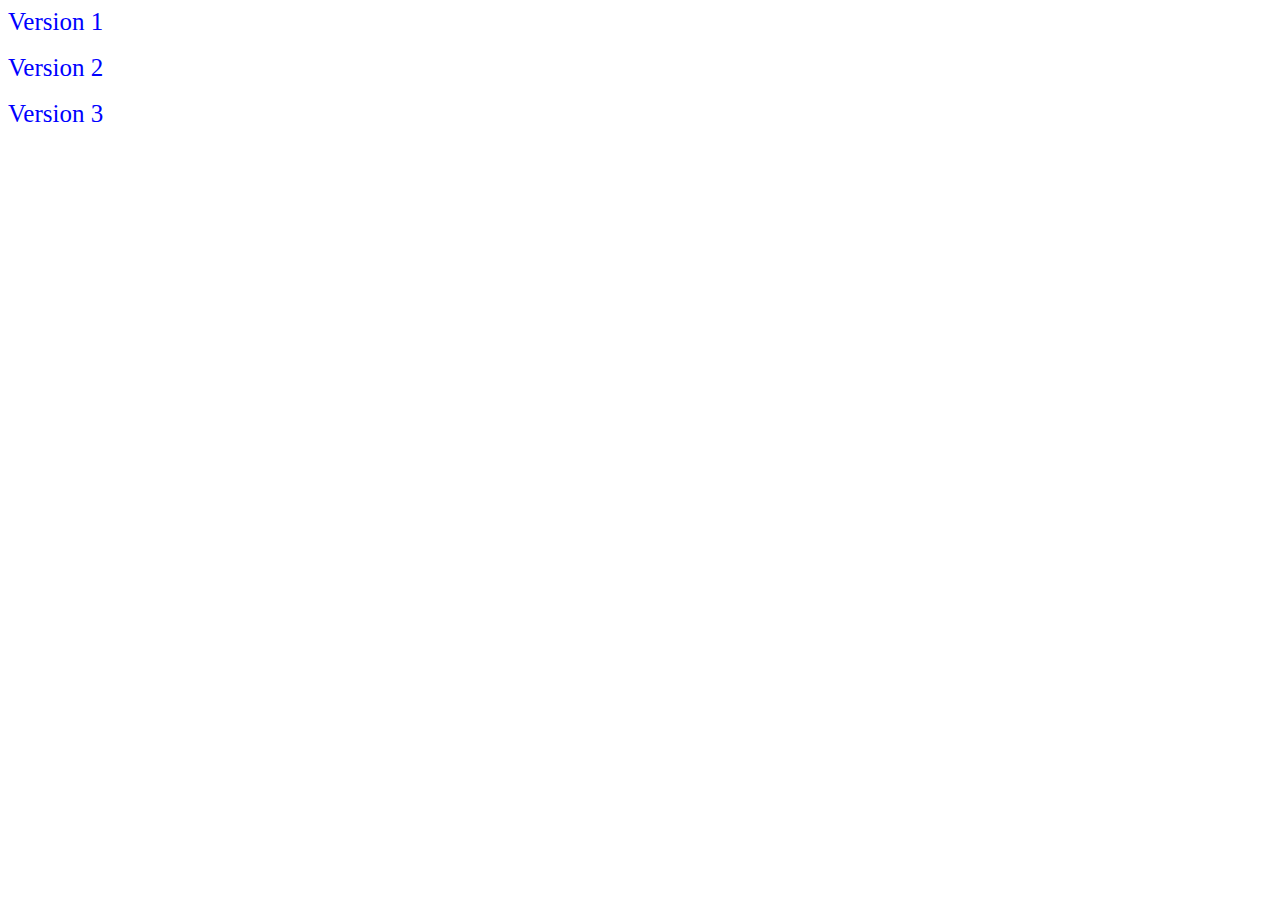
<file: index.html>
<!DOCTYPE html>
<html lang="en">
  <head>
    <meta charset="UTF-8" />
    <meta name="viewport" content="width=device-width, initial-scale=1.0" />
    <title>LANDING PAGE</title>
    <style>
      a {
        font-size: 25px;
        text-decoration: none;
        color: blue;
      }
    </style>
  </head>
  <body>
    <a href="V1/index.html" target="_blank">Version 1</a>
    <br /><br />
    <a href="V2/index.html" target="_blank">Version 2</a>
    <br /><br />
    <a href="V3/index.html" target="_blank">Version 3</a>
  </body>
</html>
</file>
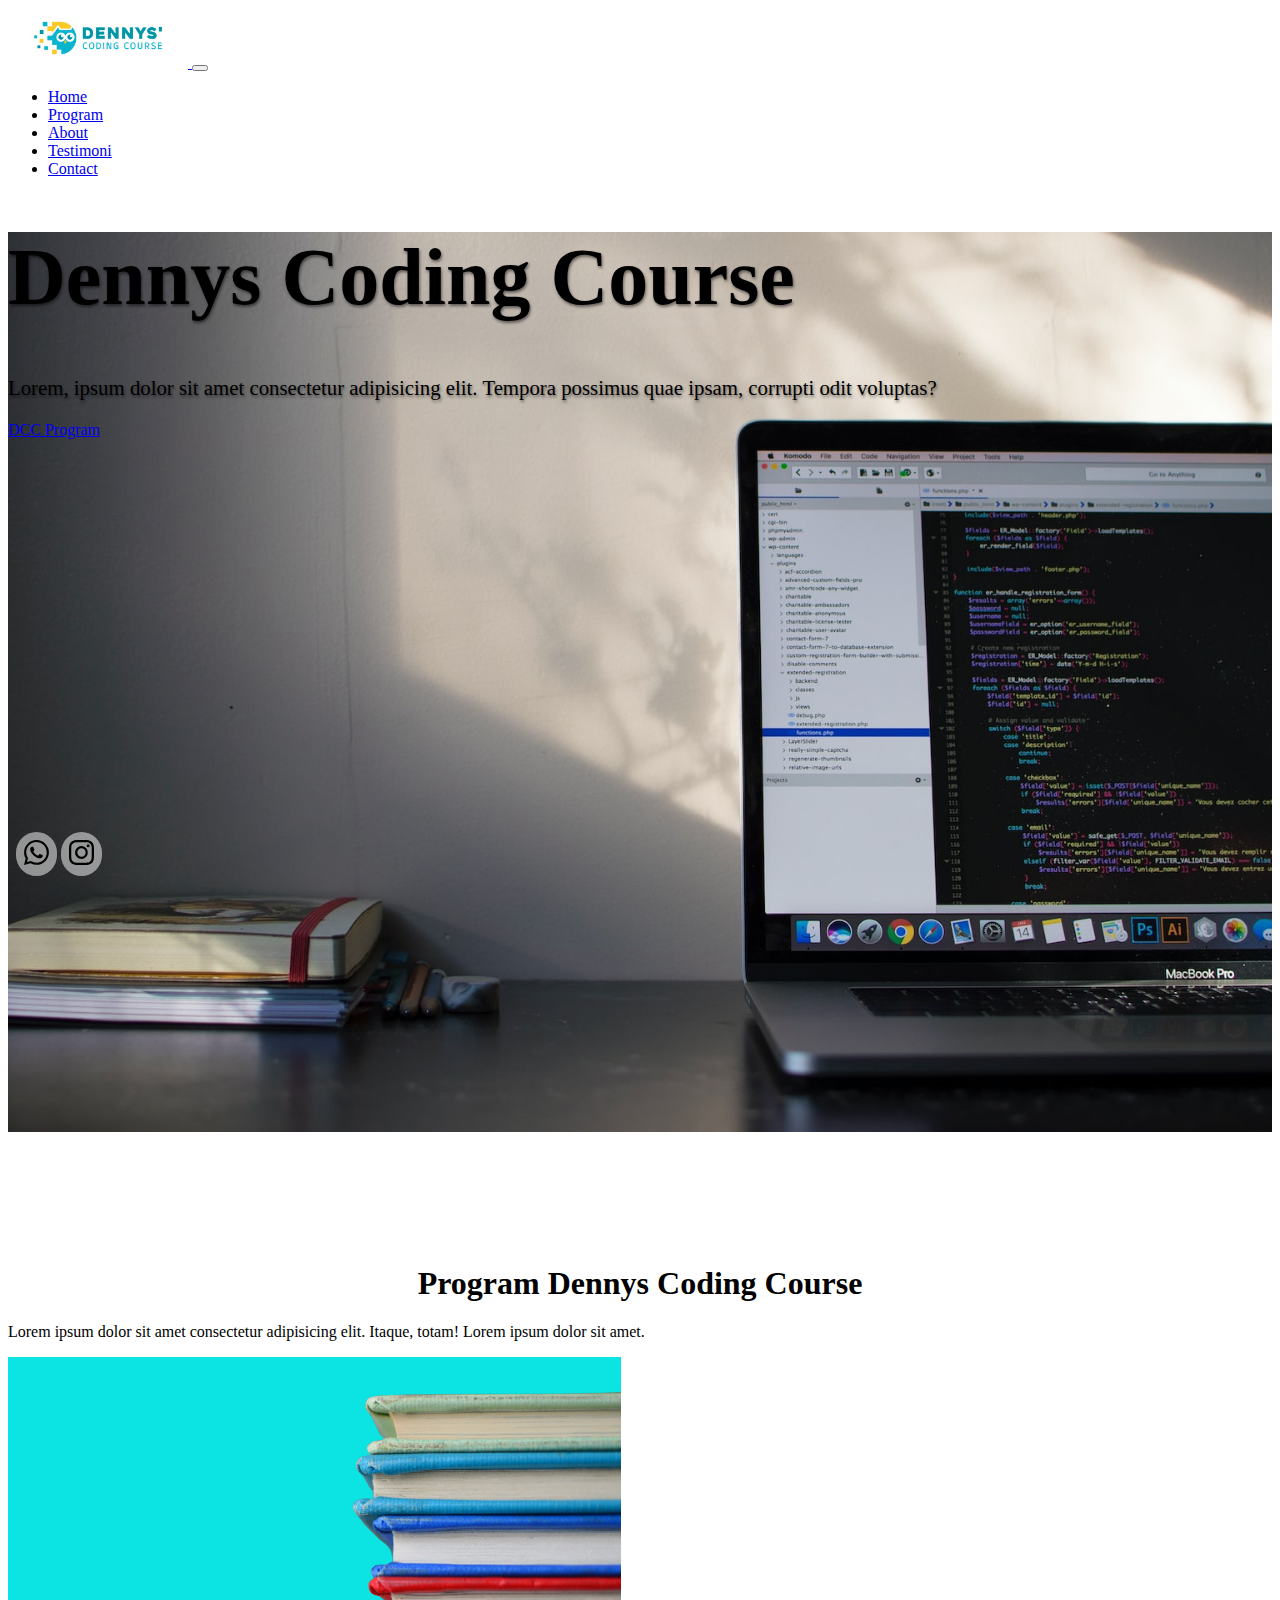
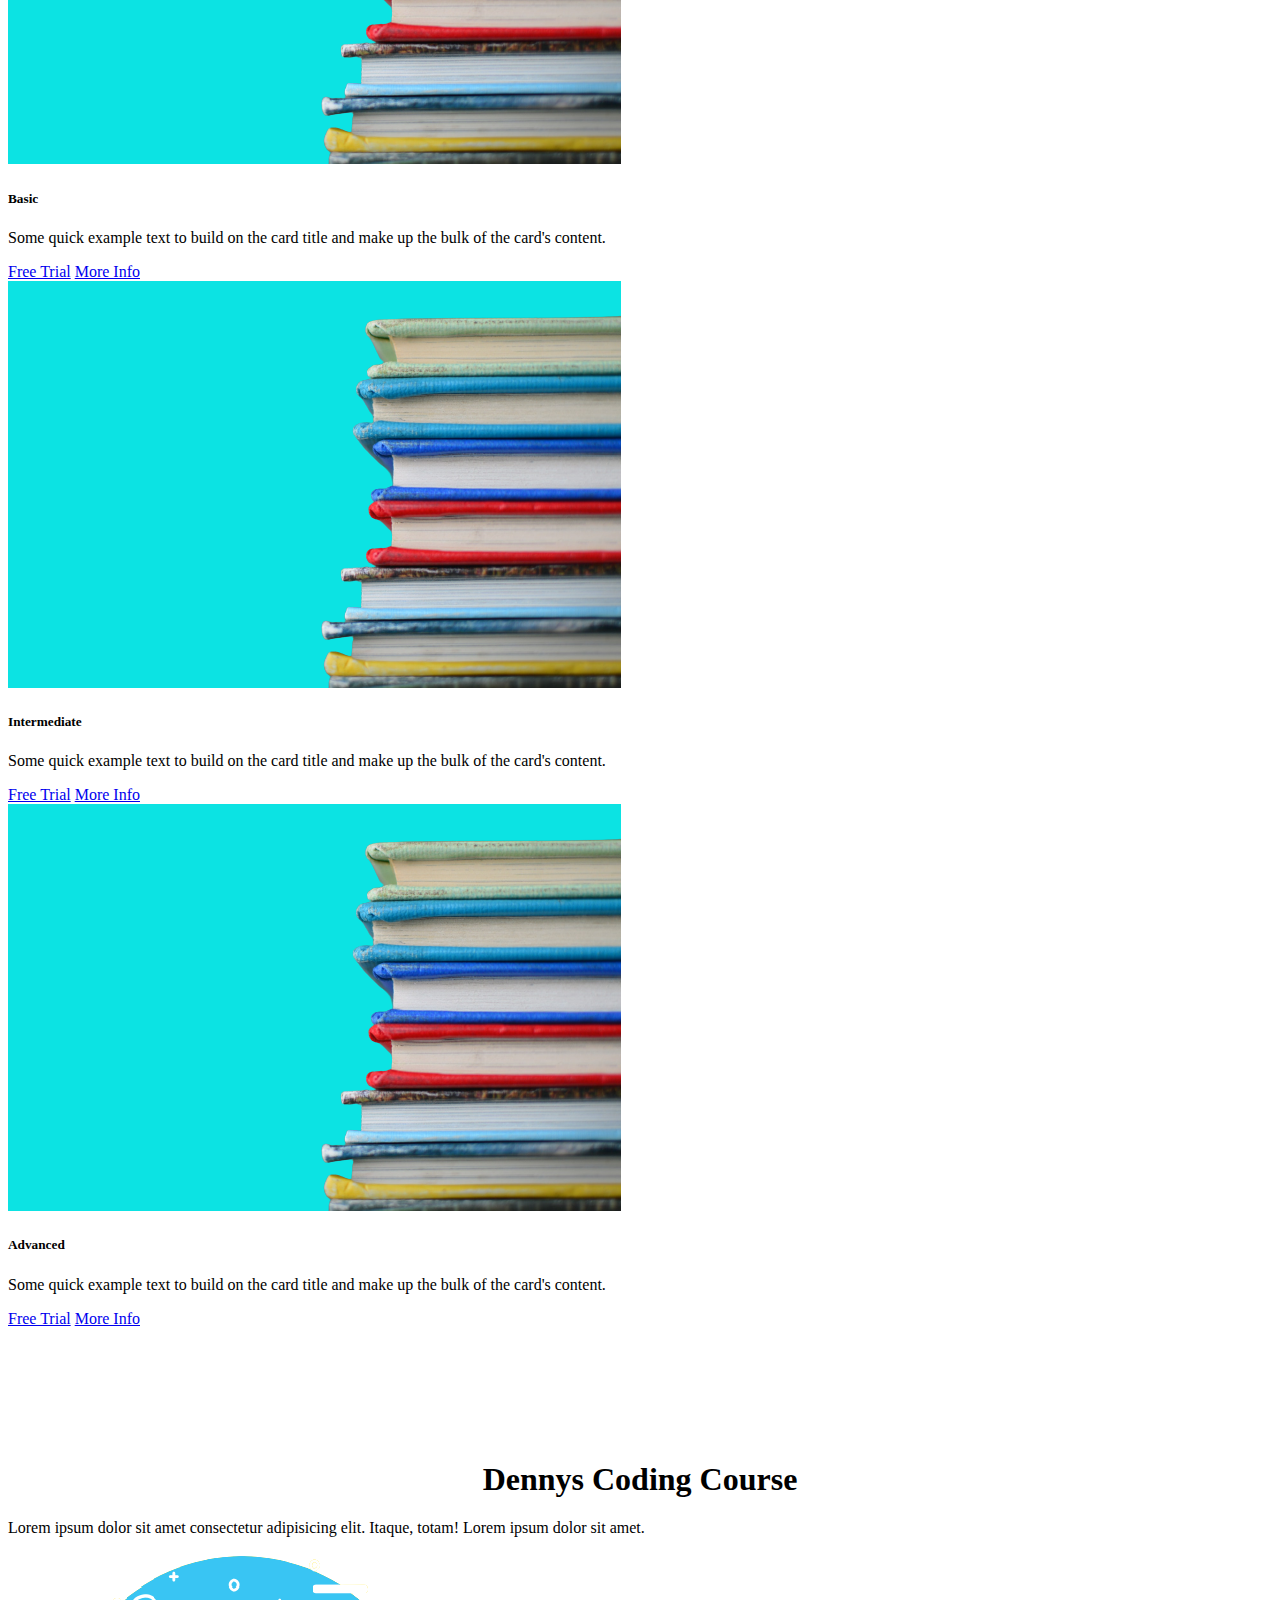
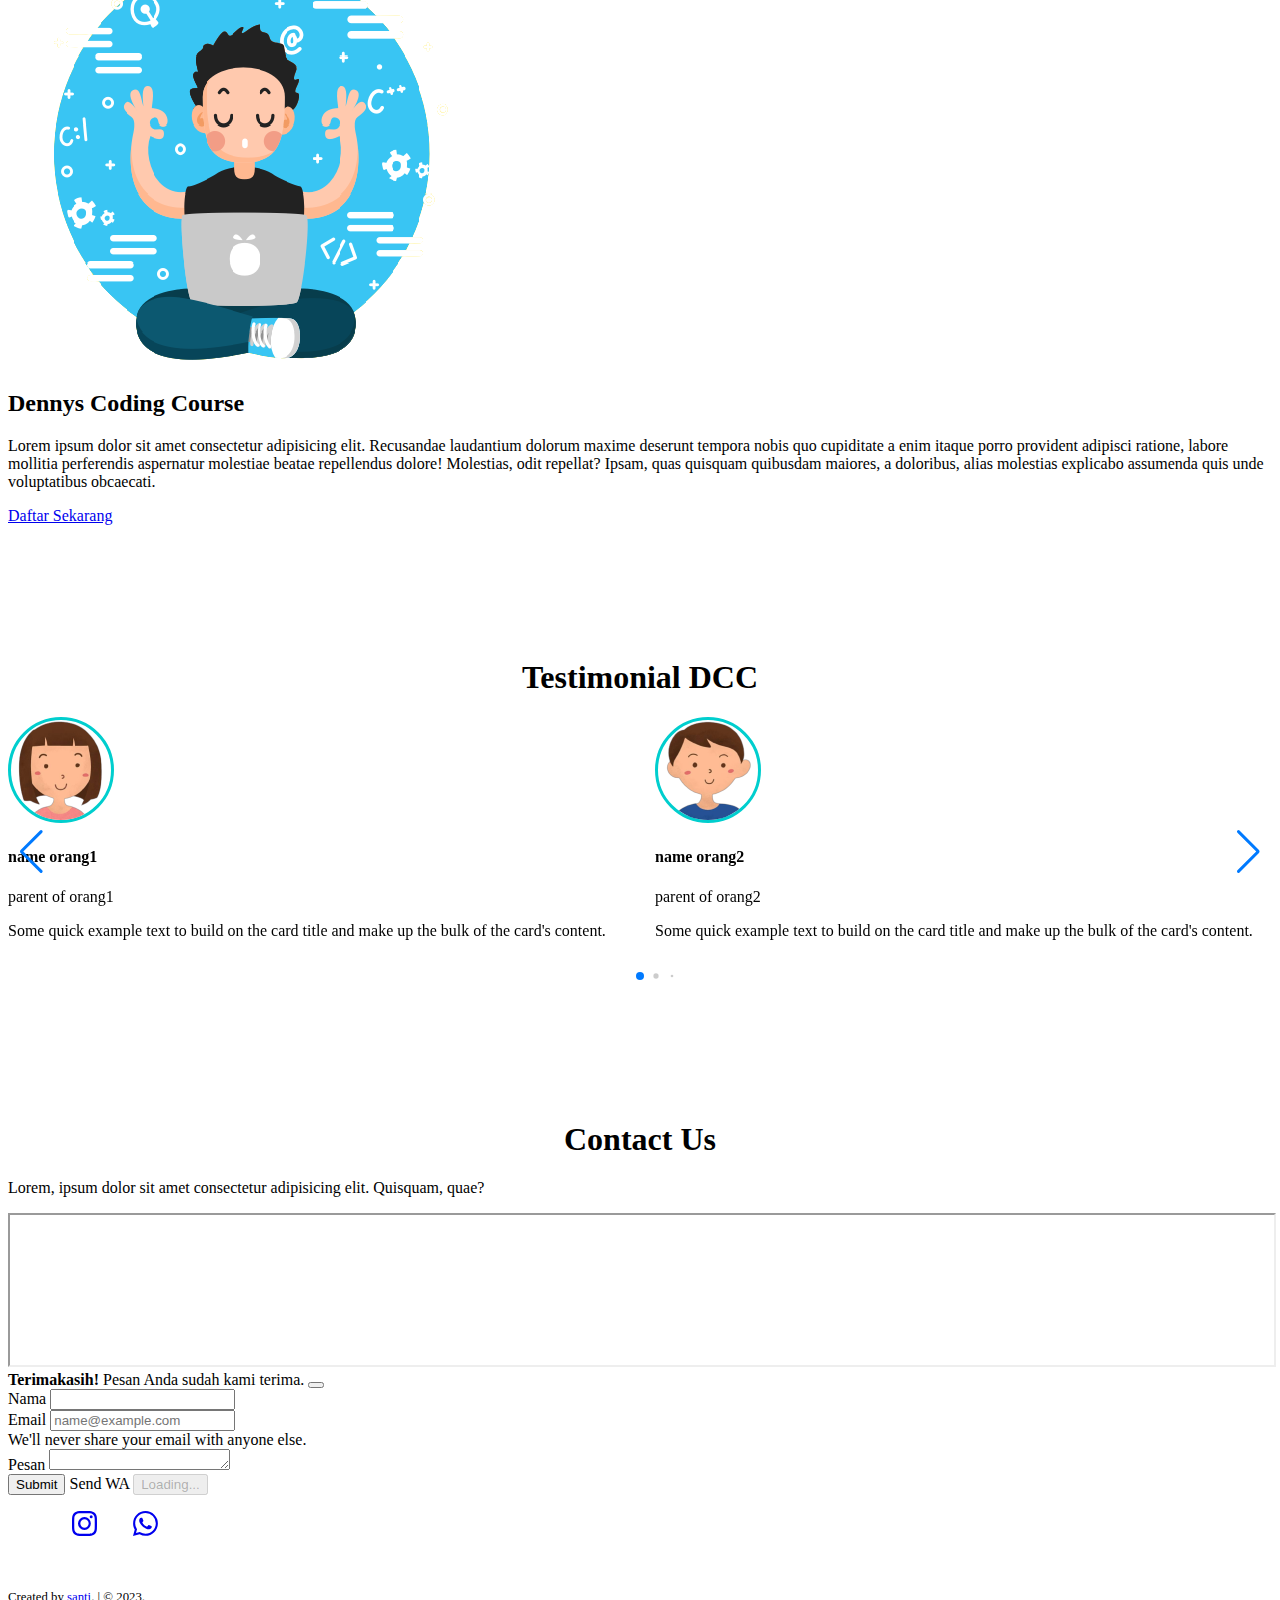
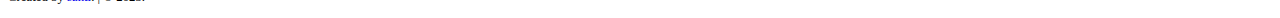
<file: V1/index.html>
<!DOCTYPE html>
<html lang="en">
  <head>
    <meta charset="utf-8" />
    <meta name="viewport" content="width=device-width, initial-scale=1" />
    <title>Dennys Coding Course</title>
    <link rel="icon" href="img/ikon.png" />
    <!-- bootstrap css -->
    <link href="https://cdn.jsdelivr.net/npm/bootstrap@5.3.0-alpha1/dist/css/bootstrap.min.css" rel="stylesheet" integrity="sha384-GLhlTQ8iRABdZLl6O3oVMWSktQOp6b7In1Zl3/Jr59b6EGGoI1aFkw7cmDA6j6gD" crossorigin="anonymous" />
    <!-- swiper css -->
    <link rel="stylesheet" href="https://cdn.jsdelivr.net/npm/swiper@9/swiper-bundle.min.css" />
    <!-- my css -->
    <link rel="stylesheet" href="style.css" />
  </head>
  <body>
    <!-- bagian navbar -->
    <nav class="navbar fixed-top navbar-expand-lg bg-dark shadow">
      <div class="container-fluid">
        <a class="navbar-brand" href="index.html">
          <img src="img/logo.png" alt="Bootstrap" width="180" />
        </a>
        <button class="navbar-toggler" type="button" data-bs-toggle="collapse" data-bs-target="#navbarNav" aria-controls="navbarNav" aria-expanded="false" aria-label="Toggle navigation">
          <span class="navbar-toggler-icon bg-light"></span>
        </button>
        <div class="collapse navbar-collapse" id="navbarNav">
          <ul class="navbar-nav ms-auto me-5">
            <li class="nav-item mx-3">
              <a class="nav-link text-white fw-semibold" href="#home">Home</a>
            </li>
            <li class="nav-item mx-3">
              <a class="nav-link text-white fw-semibold" href="#program">Program</a>
            </li>
            <li class="nav-item mx-3">
              <a class="nav-link text-white fw-semibold" href="#about">About</a>
            </li>
            <li class="nav-item mx-3">
              <a class="nav-link text-white fw-semibold" href="#testimoni">Testimoni</a>
            </li>
            <li class="nav-item mx-3">
              <a class="nav-link text-white fw-semibold" href="#contact">Contact</a>
            </li>
          </ul>
        </div>
      </div>
    </nav>

    <!-- bagian jumbotron -->
    <section id="home">
      <div class="banner d-flex align-items-center">
        <div class="container-fluid col-lg-6 ms-3 text-white">
          <h1>Dennys Coding Course</h1>
          <p>Lorem, ipsum dolor sit amet consectetur adipisicing elit. Tempora possimus quae ipsam, corrupti odit voluptas?</p>
          <a href="#program" class="btn btn-primary btn-lg">DCC Program</a>
        </div>
      </div>
    </section>

    <!-- bagian program -->
    <section id="program">
      <h1>Program Dennys Coding Course</h1>
      <p class="text-center pt-2 fs-5 mx-2">Lorem ipsum dolor sit amet consectetur adipisicing elit. Itaque, totam! Lorem ipsum dolor sit amet.</p>
      <div class="container">
        <div class="row d-flex justify-content-around text-center mt-5">
          <div class="col-lg-4 mb-3">
            <div class="card">
              <img src="img/book.png" class="card-img-top" alt="basic" />
              <div class="card-body">
                <h5 class="card-title fs-3">Basic</h5>
                <p class="card-text">Some quick example text to build on the card title and make up the bulk of the card's content.</p>
                <a href="https://wa.me/6281336272543/?text=Hello" target="_blank" class="btn btn-primary my-1">Free Trial</a>
                <a href="img/bagan.jpg" target="_blank" class="btn btn-primary my-1">More Info</a>
              </div>
            </div>
          </div>
          <div class="col-lg-4 mb-3">
            <div class="card">
              <img src="img/book.png" class="card-img-top" alt="intermediate" />
              <div class="card-body">
                <h5 class="card-title fs-3">Intermediate</h5>
                <p class="card-text">Some quick example text to build on the card title and make up the bulk of the card's content.</p>
                <a href="https://wa.me/6281336272543/?text=Hello" target="_blank" class="btn btn-primary my-1">Free Trial</a>
                <a href="img/bagan.jpg" target="_blank" class="btn btn-primary my-1">More Info</a>
              </div>
            </div>
          </div>
          <div class="col-lg-4 mb-3">
            <div class="card">
              <img src="img/book.png" class="card-img-top" alt="advanced" />
              <div class="card-body">
                <h5 class="card-title fs-3">Advanced</h5>
                <p class="card-text">Some quick example text to build on the card title and make up the bulk of the card's content.</p>
                <a href="https://wa.me/6281336272543/?text=Hello" target="_blank" class="btn btn-primary my-1">Free Trial</a>
                <a href="img/bagan.jpg" target="_blank" class="btn btn-primary my-1">More Info</a>
              </div>
            </div>
          </div>
        </div>
      </div>
    </section>

    <!-- bagian about -->
    <section id="about">
      <h1>Dennys Coding Course</h1>
      <p class="text-center pt-2 fs-5 mx-2">Lorem ipsum dolor sit amet consectetur adipisicing elit. Itaque, totam! Lorem ipsum dolor sit amet.</p>
      <div class="container mb-5">
        <div class="row justify-content-center align-items-center">
          <div class="col-xl-4 me-3 text-center">
            <img src="img/banner.png" class="img-fluid mb-2" alt="Dennys Coding Course" />
          </div>
          <div class="col-xl-6 text-center">
            <h2>Dennys Coding Course</h2>
            <p class="my-3">Lorem ipsum dolor sit amet consectetur adipisicing elit. Recusandae laudantium dolorum maxime deserunt tempora nobis quo cupiditate a enim itaque porro provident adipisci ratione, labore mollitia perferendis aspernatur molestiae beatae repellendus dolore! Molestias, odit repellat? Ipsam, quas quisquam quibusdam maiores, a doloribus, alias molestias explicabo assumenda quis unde voluptatibus obcaecati.</p>
            <a class="btn btn-primary btn-lg" href="https://wa.me/6281336272543/?text=Hello" target="_blank" role="button">Daftar Sekarang</a>
          </div>
        </div>
      </div>

      <!-- bagian testimoni -->
      <section id="testimoni">
        <div class="container">
          <h1>Testimonial DCC</h1>
          <div class="col-md-10 swiper px-5">
            <div class="mySwiper slide-content d-flex flex-wrap">
              <div class="card-wrapper swiper-wrapper">
                <div class="card swiper-slide py-1">
                  <div class="card-image d-flex flex-wrap justify-content-center align-items-center py-2 bg-info-subtle">
                    <img src="img/orang1.png" class="card-img-top" alt="orang1" />
                    <div class="ms-3">
                      <h4>name orang1</h4>
                      <p>parent of orang1</p>
                    </div>
                  </div>
                  <div class="card-body">
                    <p class="card-text">Some quick example text to build on the card title and make up the bulk of the card's content.</p>
                  </div>
                </div>

                <div class="card swiper-slide py-1">
                  <div class="card-image d-flex flex-wrap justify-content-center align-items-center py-2 bg-info-subtle">
                    <img src="img/orang2.png" class="card-img-top" alt="orang2" />
                    <div class="ms-3">
                      <h4>name orang2</h4>
                      <p>parent of orang2</p>
                    </div>
                  </div>
                  <div class="card-body">
                    <p class="card-text">Some quick example text to build on the card title and make up the bulk of the card's content.</p>
                  </div>
                </div>

                <div class="card swiper-slide py-1">
                  <div class="card-image d-flex flex-wrap justify-content-center align-items-center py-2 bg-info-subtle">
                    <img src="img/orang3.png" class="card-img-top" alt="orang3" />
                    <div class="ms-3">
                      <h4>name orang3</h4>
                      <p>parent of orang3</p>
                    </div>
                  </div>
                  <div class="card-body">
                    <p class="card-text">Some quick example text to build on the card title and make up the bulk of the card's content.</p>
                  </div>
                </div>

                <div class="card swiper-slide py-1">
                  <div class="card-image d-flex flex-wrap justify-content-center align-items-center py-2 bg-info-subtle">
                    <img src="img/orang4.png" class="card-img-top" alt="orang4" />
                    <div class="ms-3">
                      <h4>name orang4</h4>
                      <p>parent of orang4</p>
                    </div>
                  </div>
                  <div class="card-body">
                    <p class="card-text">Some quick example text to build on the card title and make up the bulk of the card's content.</p>
                  </div>
                </div>

                <div class="card swiper-slide py-1">
                  <div class="card-image d-flex flex-wrap justify-content-center align-items-center py-2 bg-info-subtle">
                    <img src="img/orang1.png" class="card-img-top" alt="orang4" />
                    <div class="ms-3">
                      <h4>name orang5</h4>
                      <p>parent of orang5</p>
                    </div>
                  </div>
                  <div class="card-body">
                    <p class="card-text">Some quick example text to build on the card title and make up the bulk of the card's content.</p>
                  </div>
                </div>
              </div>
            </div>

            <div class="swiper-button-next ps-3 swiper-btn"></div>
            <div class="swiper-button-prev pe-3 swiper-btn"></div>
            <div class="pagination-btn">
              <div class="swiper-pagination"></div>
            </div>
          </div>
        </div>
      </section>
    </section>

    <!-- bagian contact -->
    <section id="contact">
      <h1>Contact Us</h1>
      <p class="text-center pt-2 fs-5 mx-2">Lorem, ipsum dolor sit amet consectetur adipisicing elit. Quisquam, quae?</p>
      <div class="container">
        <div class="row justify-content-center">
          <div class="col-lg-4 text-center pt-3">
            <iframe src="https://www.google.com/maps/embed?pb=!1m18!1m12!1m3!1d3951.322850372033!2d112.60310701536592!3d-7.965548581597913!2m3!1f0!2f0!3f0!3m2!1i1024!2i768!4f13.1!3m3!1m2!1s0x2e7883730366c371%3A0xa49a01c06a89832e!2sDennys%20Coding%20Course!5e0!3m2!1sid!2sid!4v1679132074432!5m2!1sid!2sid" allowfullscreen="" loading="lazy" referrerpolicy="no-referrer-when-downgrade" class="map"></iframe>
          </div>
          <div class="col-lg-6">
            <div class="alert alert-success alert-dismissible fade show d-none my-alert" role="alert">
              <strong>Terimakasih!</strong> Pesan Anda sudah kami terima.
              <button type="button" class="btn-close" data-bs-dismiss="alert" aria-label="Close"></button>
            </div>
            <form name="dcc-contact-form">
              <div class="mb-3">
                <label for="name" class="form-label">Nama</label>
                <input type="text" class="form-control" id="nama" name="nama" required />
              </div>
              <div class="mb-3">
                <label for="email" class="form-label">Email</label>
                <input type="email" class="form-control" id="email" aria-describedby="emailHelp" name="email" placeholder="name@example.com" required />
                <div id="emailHelp" class="form-text">We'll never share your email with anyone else.</div>
              </div>
              <div class="mb-3">
                <label for="pesan" class="form-label">Pesan</label>
                <textarea class="form-control" id="pesan" name="pesan" rows="1" required></textarea>
              </div>
              <button type="submit" class="btn btn-primary btn-kirim">Submit</button>
              <a type="button" class="btn btn-primary btn-wa" onclick="wa()" target="_blank">Send WA</a>
              <button class="btn btn-primary btn-loading d-none" type="button" disabled>
                <span class="spinner-border spinner-border-sm" role="status" aria-hidden="true"></span>
                Loading...
              </button>
            </form>
          </div>
        </div>
      </div>
    </section>

    <!-- bagian footer -->
    <footer class="bg-warning text-center py-1 mt-5">
      <div class="socials">
        <a href="https://www.instagram.com/dennyscodingcourse/" target="_blank">
          <svg xmlns="http://www.w3.org/2000/svg" width="25" height="25" fill="currentColor" class="bi bi-instagram" viewBox="0 0 16 16">
            <path
              d="M8 0C5.829 0 5.556.01 4.703.048 3.85.088 3.269.222 2.76.42a3.917 3.917 0 0 0-1.417.923A3.927 3.927 0 0 0 .42 2.76C.222 3.268.087 3.85.048 4.7.01 5.555 0 5.827 0 8.001c0 2.172.01 2.444.048 3.297.04.852.174 1.433.372 1.942.205.526.478.972.923 1.417.444.445.89.719 1.416.923.51.198 1.09.333 1.942.372C5.555 15.99 5.827 16 8 16s2.444-.01 3.298-.048c.851-.04 1.434-.174 1.943-.372a3.916 3.916 0 0 0 1.416-.923c.445-.445.718-.891.923-1.417.197-.509.332-1.09.372-1.942C15.99 10.445 16 10.173 16 8s-.01-2.445-.048-3.299c-.04-.851-.175-1.433-.372-1.941a3.926 3.926 0 0 0-.923-1.417A3.911 3.911 0 0 0 13.24.42c-.51-.198-1.092-.333-1.943-.372C10.443.01 10.172 0 7.998 0h.003zm-.717 1.442h.718c2.136 0 2.389.007 3.232.046.78.035 1.204.166 1.486.275.373.145.64.319.92.599.28.28.453.546.598.92.11.281.24.705.275 1.485.039.843.047 1.096.047 3.231s-.008 2.389-.047 3.232c-.035.78-.166 1.203-.275 1.485a2.47 2.47 0 0 1-.599.919c-.28.28-.546.453-.92.598-.28.11-.704.24-1.485.276-.843.038-1.096.047-3.232.047s-2.39-.009-3.233-.047c-.78-.036-1.203-.166-1.485-.276a2.478 2.478 0 0 1-.92-.598 2.48 2.48 0 0 1-.6-.92c-.109-.281-.24-.705-.275-1.485-.038-.843-.046-1.096-.046-3.233 0-2.136.008-2.388.046-3.231.036-.78.166-1.204.276-1.486.145-.373.319-.64.599-.92.28-.28.546-.453.92-.598.282-.11.705-.24 1.485-.276.738-.034 1.024-.044 2.515-.045v.002zm4.988 1.328a.96.96 0 1 0 0 1.92.96.96 0 0 0 0-1.92zm-4.27 1.122a4.109 4.109 0 1 0 0 8.217 4.109 4.109 0 0 0 0-8.217zm0 1.441a2.667 2.667 0 1 1 0 5.334 2.667 2.667 0 0 1 0-5.334z"
            />
          </svg>
        </a>
        <a href="https://wa.me/6281336272543/?text=Hello" target="_blank">
          <svg xmlns="http://www.w3.org/2000/svg" width="25" height="25" fill="currentColor" class="bi bi-whatsapp" viewBox="0 0 16 16">
            <path
              d="M13.601 2.326A7.854 7.854 0 0 0 7.994 0C3.627 0 .068 3.558.064 7.926c0 1.399.366 2.76 1.057 3.965L0 16l4.204-1.102a7.933 7.933 0 0 0 3.79.965h.004c4.368 0 7.926-3.558 7.93-7.93A7.898 7.898 0 0 0 13.6 2.326zM7.994 14.521a6.573 6.573 0 0 1-3.356-.92l-.24-.144-2.494.654.666-2.433-.156-.251a6.56 6.56 0 0 1-1.007-3.505c0-3.626 2.957-6.584 6.591-6.584a6.56 6.56 0 0 1 4.66 1.931 6.557 6.557 0 0 1 1.928 4.66c-.004 3.639-2.961 6.592-6.592 6.592zm3.615-4.934c-.197-.099-1.17-.578-1.353-.646-.182-.065-.315-.099-.445.099-.133.197-.513.646-.627.775-.114.133-.232.148-.43.05-.197-.1-.836-.308-1.592-.985-.59-.525-.985-1.175-1.103-1.372-.114-.198-.011-.304.088-.403.087-.088.197-.232.296-.346.1-.114.133-.198.198-.33.065-.134.034-.248-.015-.347-.05-.099-.445-1.076-.612-1.47-.16-.389-.323-.335-.445-.34-.114-.007-.247-.007-.38-.007a.729.729 0 0 0-.529.247c-.182.198-.691.677-.691 1.654 0 .977.71 1.916.81 2.049.098.133 1.394 2.132 3.383 2.992.47.205.84.326 1.129.418.475.152.904.129 1.246.08.38-.058 1.171-.48 1.338-.943.164-.464.164-.86.114-.943-.049-.084-.182-.133-.38-.232z"
            />
          </svg>
        </a>
      </div>
      <div class="links fw-semibold">
        <a href="#home">Home</a>
        <a href="#program">Program</a>
        <a href="#about">About</a>
        <a href="#contact">Contact</a>
      </div>
      <div class="credit fw-semibold">
        <p>Created by <a href="#">santi</a>. | &copy; 2023.</p>
      </div>
    </footer>

    <!-- bagian wa dan ig floating -->
    <section>
      <div class="medsos d-flex flex-column">
        <a href="https://wa.me/6281336272543/?text=Hello" target="_blank">
          <button class="btn-floating-wa d-flex">
            <svg xmlns="http://www.w3.org/2000/svg" width="25" height="25" fill="currentColor" class="bi bi-whatsapp" viewBox="0 0 16 16">
              <path
                d="M13.601 2.326A7.854 7.854 0 0 0 7.994 0C3.627 0 .068 3.558.064 7.926c0 1.399.366 2.76 1.057 3.965L0 16l4.204-1.102a7.933 7.933 0 0 0 3.79.965h.004c4.368 0 7.926-3.558 7.93-7.93A7.898 7.898 0 0 0 13.6 2.326zM7.994 14.521a6.573 6.573 0 0 1-3.356-.92l-.24-.144-2.494.654.666-2.433-.156-.251a6.56 6.56 0 0 1-1.007-3.505c0-3.626 2.957-6.584 6.591-6.584a6.56 6.56 0 0 1 4.66 1.931 6.557 6.557 0 0 1 1.928 4.66c-.004 3.639-2.961 6.592-6.592 6.592zm3.615-4.934c-.197-.099-1.17-.578-1.353-.646-.182-.065-.315-.099-.445.099-.133.197-.513.646-.627.775-.114.133-.232.148-.43.05-.197-.1-.836-.308-1.592-.985-.59-.525-.985-1.175-1.103-1.372-.114-.198-.011-.304.088-.403.087-.088.197-.232.296-.346.1-.114.133-.198.198-.33.065-.134.034-.248-.015-.347-.05-.099-.445-1.076-.612-1.47-.16-.389-.323-.335-.445-.34-.114-.007-.247-.007-.38-.007a.729.729 0 0 0-.529.247c-.182.198-.691.677-.691 1.654 0 .977.71 1.916.81 2.049.098.133 1.394 2.132 3.383 2.992.47.205.84.326 1.129.418.475.152.904.129 1.246.08.38-.058 1.171-.48 1.338-.943.164-.464.164-.86.114-.943-.049-.084-.182-.133-.38-.232z"
              />
            </svg>
            <span>WhatsApp</span>
          </button>
        </a>
        <a href="https://www.instagram.com/dennyscodingcourse/" target="_blank">
          <button class="btn-floating-ig d-flex">
            <svg xmlns="http://www.w3.org/2000/svg" width="25" height="25" fill="currentColor" class="bi bi-instagram" viewBox="0 0 16 16">
              <path
                d="M8 0C5.829 0 5.556.01 4.703.048 3.85.088 3.269.222 2.76.42a3.917 3.917 0 0 0-1.417.923A3.927 3.927 0 0 0 .42 2.76C.222 3.268.087 3.85.048 4.7.01 5.555 0 5.827 0 8.001c0 2.172.01 2.444.048 3.297.04.852.174 1.433.372 1.942.205.526.478.972.923 1.417.444.445.89.719 1.416.923.51.198 1.09.333 1.942.372C5.555 15.99 5.827 16 8 16s2.444-.01 3.298-.048c.851-.04 1.434-.174 1.943-.372a3.916 3.916 0 0 0 1.416-.923c.445-.445.718-.891.923-1.417.197-.509.332-1.09.372-1.942C15.99 10.445 16 10.173 16 8s-.01-2.445-.048-3.299c-.04-.851-.175-1.433-.372-1.941a3.926 3.926 0 0 0-.923-1.417A3.911 3.911 0 0 0 13.24.42c-.51-.198-1.092-.333-1.943-.372C10.443.01 10.172 0 7.998 0h.003zm-.717 1.442h.718c2.136 0 2.389.007 3.232.046.78.035 1.204.166 1.486.275.373.145.64.319.92.599.28.28.453.546.598.92.11.281.24.705.275 1.485.039.843.047 1.096.047 3.231s-.008 2.389-.047 3.232c-.035.78-.166 1.203-.275 1.485a2.47 2.47 0 0 1-.599.919c-.28.28-.546.453-.92.598-.28.11-.704.24-1.485.276-.843.038-1.096.047-3.232.047s-2.39-.009-3.233-.047c-.78-.036-1.203-.166-1.485-.276a2.478 2.478 0 0 1-.92-.598 2.48 2.48 0 0 1-.6-.92c-.109-.281-.24-.705-.275-1.485-.038-.843-.046-1.096-.046-3.233 0-2.136.008-2.388.046-3.231.036-.78.166-1.204.276-1.486.145-.373.319-.64.599-.92.28-.28.546-.453.92-.598.282-.11.705-.24 1.485-.276.738-.034 1.024-.044 2.515-.045v.002zm4.988 1.328a.96.96 0 1 0 0 1.92.96.96 0 0 0 0-1.92zm-4.27 1.122a4.109 4.109 0 1 0 0 8.217 4.109 4.109 0 0 0 0-8.217zm0 1.441a2.667 2.667 0 1 1 0 5.334 2.667 2.667 0 0 1 0-5.334z"
              />
            </svg>
            <span>Instagram</span>
          </button>
        </a>
      </div>
    </section>

    <!-- bootstarp js -->
    <script src="https://cdn.jsdelivr.net/npm/bootstrap@5.3.0-alpha1/dist/js/bootstrap.bundle.min.js" integrity="sha384-w76AqPfDkMBDXo30jS1Sgez6pr3x5MlQ1ZAGC+nuZB+EYdgRZgiwxhTBTkF7CXvN" crossorigin="anonymous"></script>
    <!-- swiper js -->
    <script src="https://cdn.jsdelivr.net/npm/swiper@9/swiper-bundle.min.js"></script>
    <!-- my js -->
    <script src="script.js"></script>
  </body>
</html>
</file>
<file: V1/style.css>
html {
  scroll-behavior: smooth;
}

/* jumbotron */
.banner {
  background: url("img/banner.jpg");
  min-height: 100vh;
  background-position: center;
  background-size: cover;
}

.banner h1 {
  font-size: 5rem;
  text-shadow: 1px 2px 3px rgba(1, 1, 3, 0.5);
}

.banner p {
  font-size: 1.3rem;
  margin-top: 1rem;
  text-shadow: 1px 2px 3px rgba(1, 1, 3, 0.5);
}

/* program */
#program h1 {
  padding-top: 7rem;
  text-align: center;
}

#program h3 {
  margin-top: -1rem;
  padding: 0.5rem 0;
}

#program .lingkaran {
  display: inline-block;
  width: 8rem;
  height: 8rem;
  border-radius: 50%;
  color: white;
}

/* about */
#about h1 {
  padding-top: 7rem;
  text-align: center;
}

#about .card-img-top {
  border-radius: 50%;
  width: 100px;
  height: 100px;
  border: 3px solid rgb(0, 206, 206);
}

.slide-content {
  overflow: hidden;
}

.swiper-btn:hover {
  transform: scale(1.2);
}

.swiper-btn:active {
  color: aqua;
}

.pagination-btn {
  margin-top: 2rem;
}

/* contact */
#contact h1 {
  padding-top: 7rem;
  text-align: center;
}

#contact .map {
  width: 100%;
  height: 100%;
  object-fit: cover;
}

@media screen and (max-width: 576px) {
  .swiper-btn {
    display: none;
  }
}

/* footer */
footer a {
  text-decoration: none;
}

footer .socials {
  padding: 1rem 3rem;
}

footer .socials a {
  margin: 1rem;
}

footer .socials a:hover,
footer .links a:hover {
  color: black;
}

footer .links {
  margin-bottom: 1rem;
}

footer .links a {
  color: #fff;
  padding: 0.5rem 1rem;
}

footer .credit {
  font-size: 0.8rem;
}

/* floating sosmed */
.medsos {
  position: fixed;
  left: 1rem;
  bottom: 1.5rem;
  z-index: 9999;
}

.medsos a {
  text-decoration: none;
  width: 2rem;
  height: 2rem;
  margin-top: 1rem;
}

.medsos a .btn-floating-wa,
.medsos a .btn-floating-ig {
  padding: 0.5rem;
  border: 0;
  border-radius: 1.5rem;
  background-color: rgba(255, 255, 255, 0.5);
  transition: 0.2s;
}

.medsos a span {
  display: none;
  flex-direction: row;
}

.medsos a:hover span {
  display: inline-block;
  padding: 0 0.8rem;
  line-height: 1.35rem;
}

.medsos a:hover .btn-floating-wa {
  background-color: rgba(0, 128, 0, 1);
}

.medsos a:hover .btn-floating-ig {
  background-color: rgba(171, 80, 247, 1);
}
</file>
